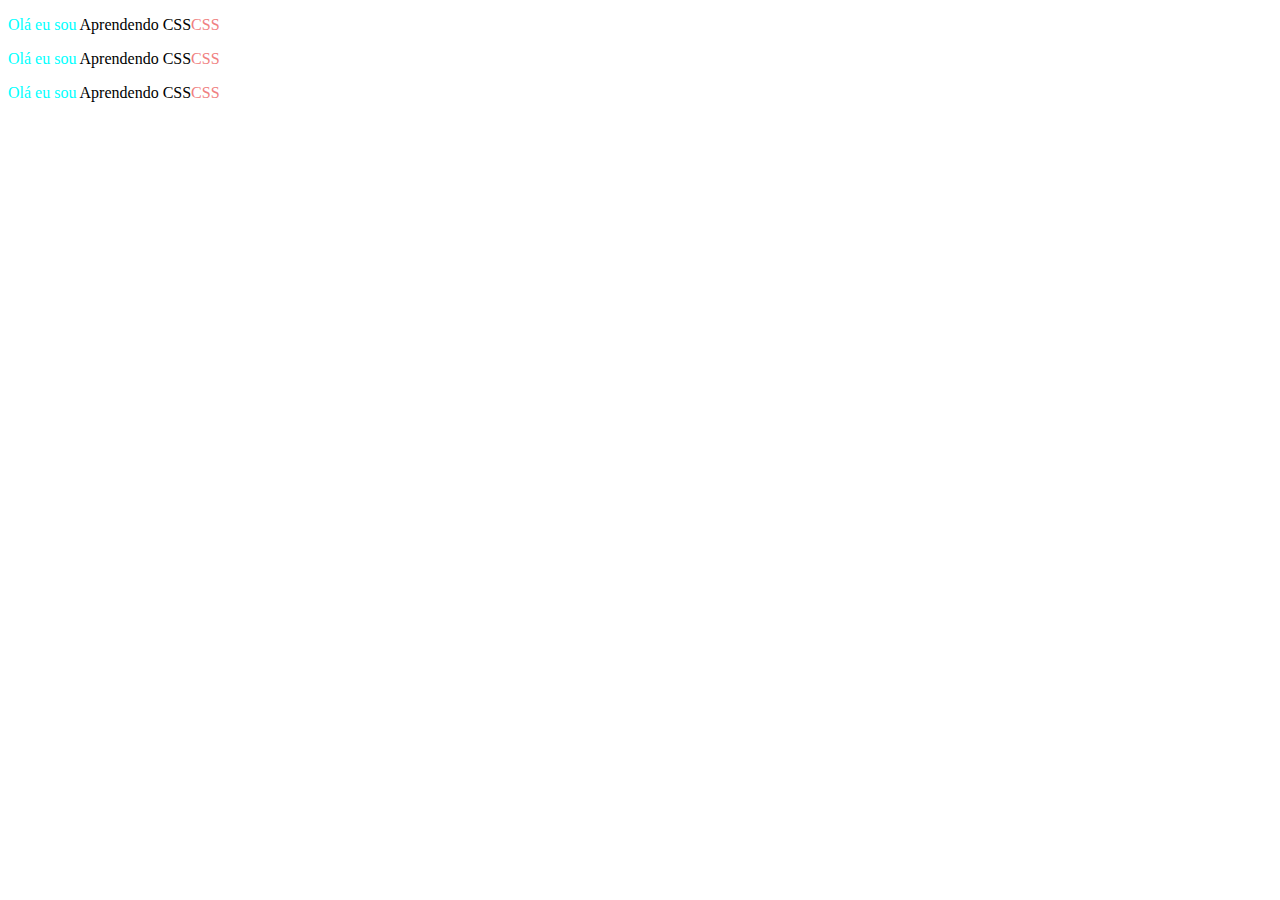
<file: After e Before/index.html>
<!DOCTYPE html>
<html lang="en">
<head>
    <meta charset="UTF-8">
    <meta name="viewport" content="width=device-width, initial-scale=1.0">
    <link rel="stylesheet" href="css/style.css">
    <title>Document</title>
</head>
<body>
    <p>Aprendendo CSS</p>
    <p>Aprendendo CSS</p>
    <p>Aprendendo CSS</p>
</body>
</html>
</file>
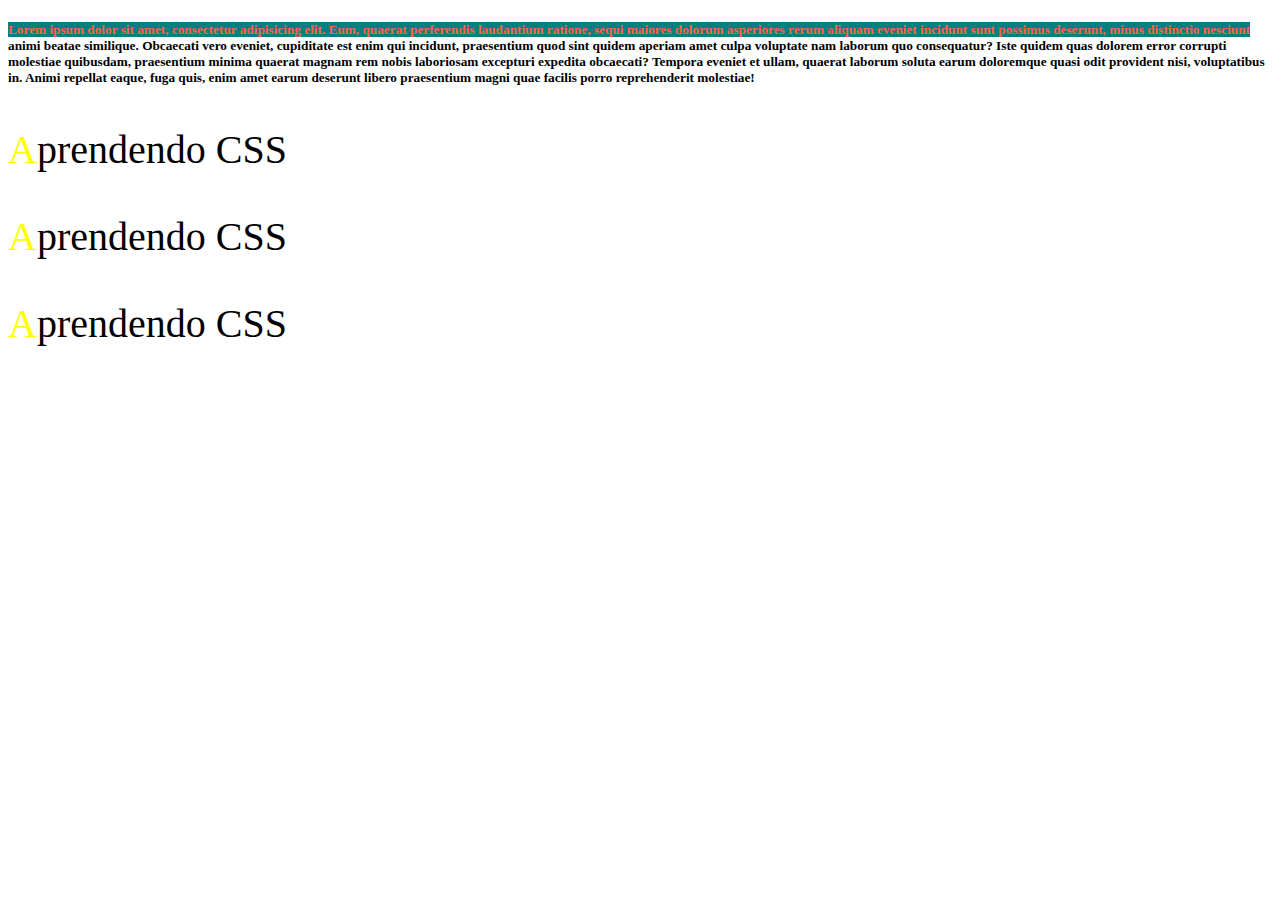
<file: First-letter, first-line e selection/index.html>
<!DOCTYPE html>
<html lang="en">
<head>
    <meta charset="UTF-8">
    <meta name="viewport" content="width=device-width, initial-scale=1.0">
    <link rel="stylesheet" href="css/style.css">
    <title>Document</title>
</head>
<body>
    <h5>Lorem ipsum dolor sit amet, consectetur adipisicing elit. Eum, quaerat perferendis laudantium ratione, sequi maiores dolorum asperiores rerum aliquam eveniet incidunt sunt possimus deserunt, minus distinctio nesciunt animi beatae similique. Obcaecati vero eveniet, cupiditate est enim qui incidunt, praesentium quod sint quidem aperiam amet culpa voluptate nam laborum quo consequatur? Iste quidem quas dolorem error corrupti molestiae quibusdam, praesentium minima quaerat magnam rem nobis laboriosam excepturi expedita obcaecati? Tempora eveniet et ullam, quaerat laborum soluta earum doloremque quasi odit provident nisi, voluptatibus in. Animi repellat eaque, fuga quis, enim amet earum deserunt libero praesentium magni quae facilis porro reprehenderit molestiae!</h5>
    <p>Aprendendo CSS</p>
    <p>Aprendendo CSS</p>
    <p>Aprendendo CSS</p>
</body>
</html>
</file>
<file: After e Before/css/style.css>
p::before {
    content: "Olá eu sou ";
    color: aqua;
}

p::after {
    content: "CSS";
    color: lightcoral;
}
</file>
<file: First-letter, first-line e selection/css/style.css>
p {
    font-size: 40px;
}

p::first-letter {
    color: yellow;
}

h5::first-line {
    color: tomato;
    background-color: teal;
}

h5::selection {
    color: green;
    background-color: red;
}
</file>
